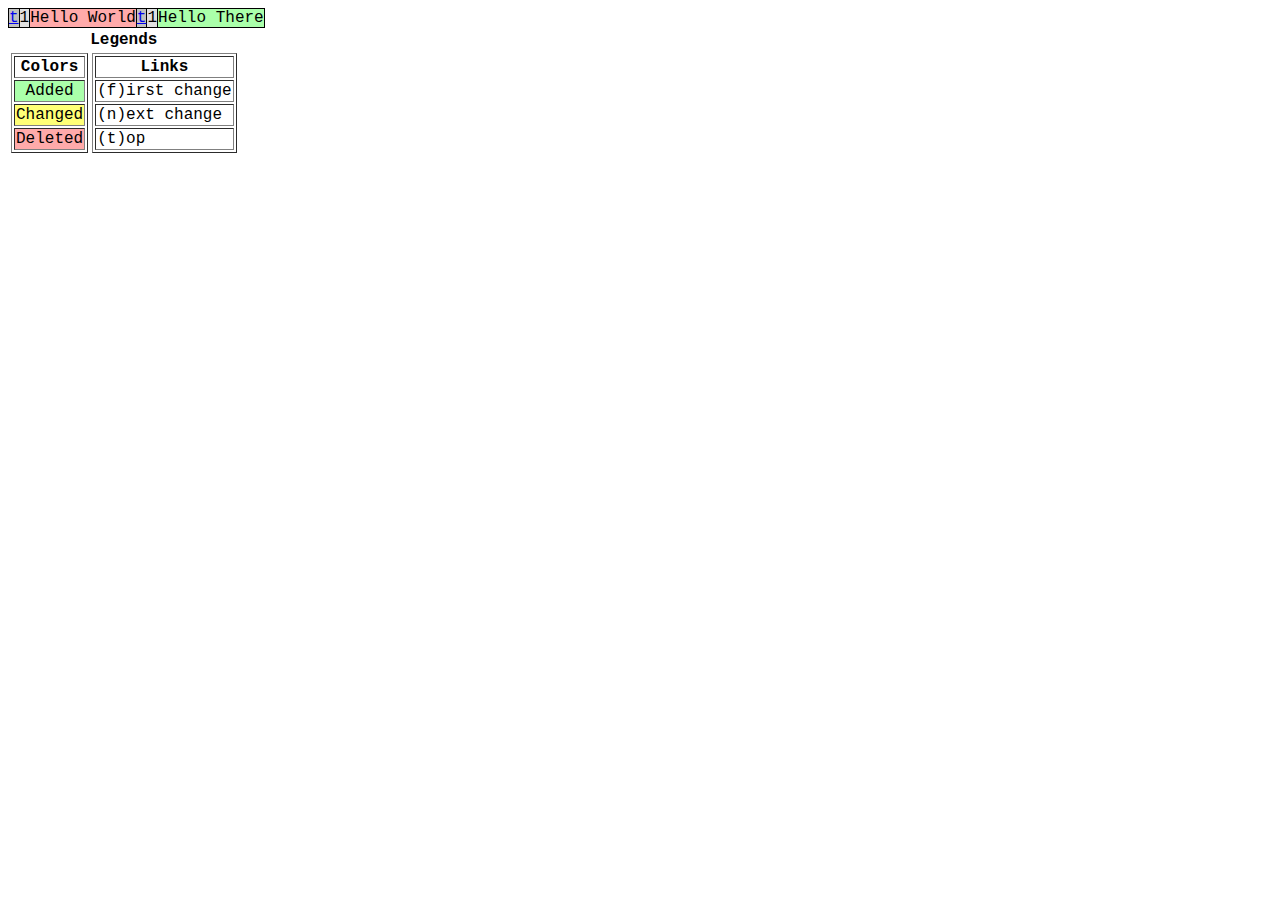
<file: diff_test.html>
<!DOCTYPE html PUBLIC "-//W3C//DTD XHTML 1.0 Transitional//EN"
          "http://www.w3.org/TR/xhtml1/DTD/xhtml1-transitional.dtd">

<html>

<head>
    <meta http-equiv="Content-Type"
          content="text/html; charset=utf-8" />
    <title></title>
    <style type="text/css">
        table.diff {font-family: Menlo, Consolas, Monaco, Liberation Mono, Lucida Console, monospace; border:medium}
        .diff_header {background-color:#e0e0e0}
        td.diff_header {text-align:right}
        .diff_next {background-color:#c0c0c0}
        .diff_add {background-color:#aaffaa}
        .diff_chg {background-color:#ffff77}
        .diff_sub {background-color:#ffaaaa}
    </style>
</head>

<body>
    
    <table class="diff" id="difflib_chg_to0__top"
           cellspacing="0" cellpadding="0" rules="groups" >
        <colgroup></colgroup> <colgroup></colgroup> <colgroup></colgroup>
        <colgroup></colgroup> <colgroup></colgroup> <colgroup></colgroup>
        
        <tbody>
            <tr><td class="diff_next" id="difflib_chg_to0__0"><a href="#difflib_chg_to0__top">t</a></td><td class="diff_header" id="from0_1">1</td><td nowrap="nowrap"><span class="diff_sub">Hello&nbsp;World</span></td><td class="diff_next"><a href="#difflib_chg_to0__top">t</a></td><td class="diff_header" id="to0_1">1</td><td nowrap="nowrap"><span class="diff_add">Hello&nbsp;There</span></td></tr>
        </tbody>
    </table>
    <table class="diff" summary="Legends">
        <tr> <th colspan="2"> Legends </th> </tr>
        <tr> <td> <table border="" summary="Colors">
                      <tr><th> Colors </th> </tr>
                      <tr><td class="diff_add">&nbsp;Added&nbsp;</td></tr>
                      <tr><td class="diff_chg">Changed</td> </tr>
                      <tr><td class="diff_sub">Deleted</td> </tr>
                  </table></td>
             <td> <table border="" summary="Links">
                      <tr><th colspan="2"> Links </th> </tr>
                      <tr><td>(f)irst change</td> </tr>
                      <tr><td>(n)ext change</td> </tr>
                      <tr><td>(t)op</td> </tr>
                  </table></td> </tr>
    </table>
</body>

</html>
</file>
